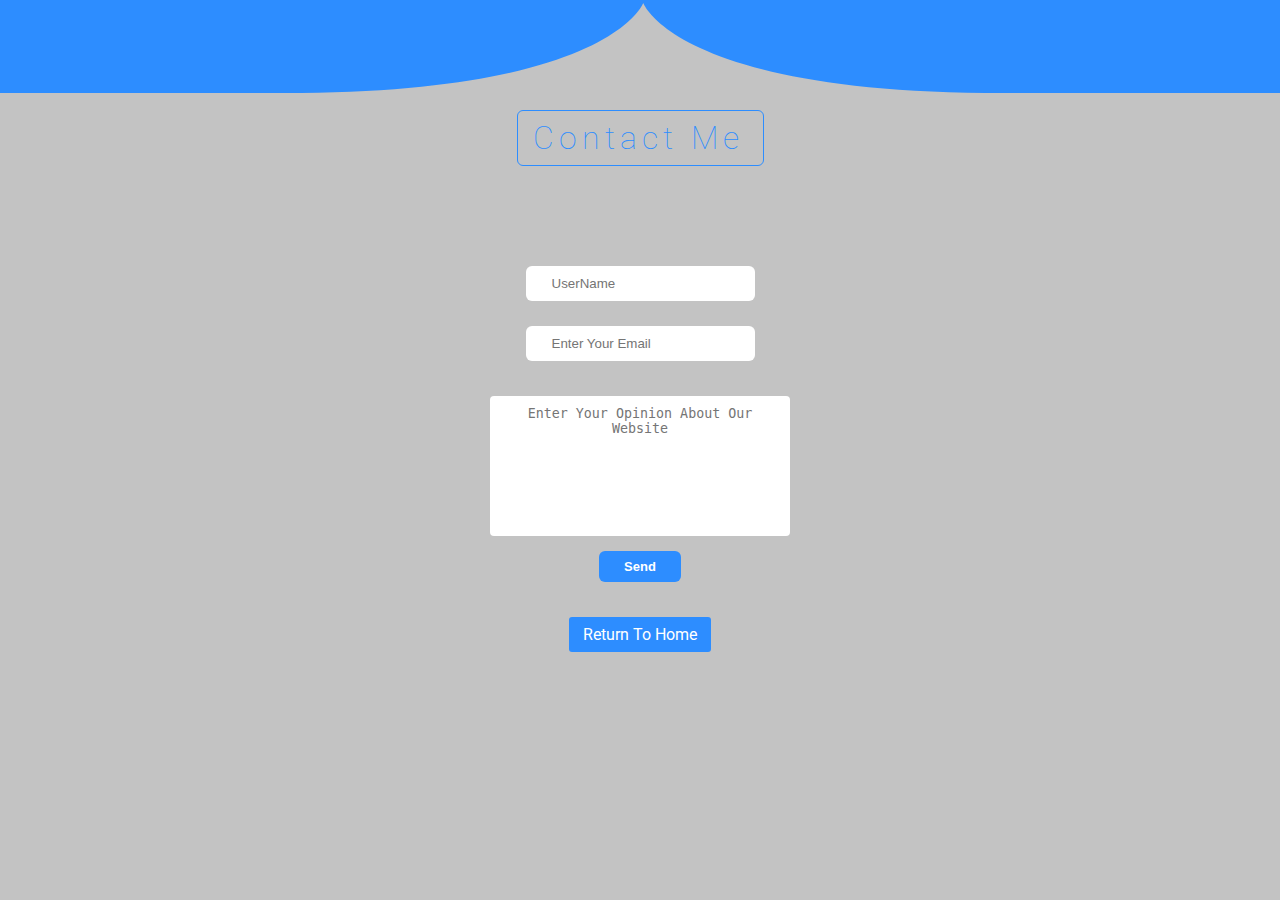
<file: contact.html>
<!DOCTYPE html>
<html lang="en">
  <head>
    <meta charset="UTF-8" />
    <meta http-equiv="X-UA-Compatible" content="IE=edge" />
    <meta name="viewport" content="width=device-width, initial-scale=1.0" />
    <meta name="description" content="Hello There, Here Is My Simple Basic HTML CSS & Javascript Website, My Name Is Mohamed Salah, I'm A Front End Developer And I Hope You Like My Website" />

    <link rel="stylesheet" href="style.css" />
    <link
      rel="stylesheet"
      href="https://cdnjs.cloudflare.com/ajax/libs/font-awesome/6.3.0/css/all.min.css"
      integrity="sha512-SzlrxWUlpfuzQ+pcUCosxcglQRNAq/DZjVsC0lE40xsADsfeQoEypE+enwcOiGjk/bSuGGKHEyjSoQ1zVisanQ=="
      crossorigin="anonymous"
      referrerpolicy="no-referrer"
    />
    <title>Contact Me</title>
    <link rel="preconnect" href="https://fonts.googleapis.com" />
    <link rel="preconnect" href="https://fonts.gstatic.com" crossorigin />
    <link
      href="https://fonts.googleapis.com/css2?family=Cairo&family=Roboto&display=swap"
      rel="stylesheet"
    />
  </head>
  <body>
    <div class="contact">
      <div class="custom-shape-divider-top-1681168725">
        <svg
          data-name="Layer 1"
          xmlns="http://www.w3.org/2000/svg"
          viewBox="0 0 1200 120"
          preserveAspectRatio="none"
        >
          <path
            d="M1200,0H0V120H281.94C572.9,116.24,602.45,3.86,602.45,3.86h0S632,116.24,923,120h277Z"
            class="shape-fill"
          ></path>
        </svg>
      </div>
      <h1>Contact Me<i class="fa-solid fa-phone"></i></h1>
      <form action="">
        <input
          type="text"
          placeholder="UserName"
          class="name"
          name="Name"
          required
        />
        <input
          type="email"
          placeholder="Enter Your Email"
          class="email"
          name="Email"
          required
        />
        <textarea
          class="area"
          name="rating"
          placeholder="Enter Your Opinion About Our Website"
          required
          minlength="10"
        ></textarea>
        <input class="sub" type="submit" value="Send" />
        <div class="results"></div>
      </form>
      <a href="index.html"
        >Return To Home <i class="fa-solid fa-house-chimney-window"></i
      ></a>
    </div>
    <script>
      const inputs = {
        name: document.querySelector(".name"),
        mail: document.querySelector(".email"),
        textArea: document.querySelector(".area"),
        results: document.querySelector(".results"),
        subBtn: document.querySelector(".sub"),
      };
      inputs.subBtn.onclick = function (e) {
        e.preventDefault();
        inputs.results.innerHTML = "";
        let txt = document.createTextNode(inputs.name.value);
        let mail = document.createTextNode(inputs.mail.value);
        let areaText = document.createTextNode(inputs.textArea.value);
        let parentTxt = document.createElement("div");
        parentTxt.appendChild(txt);
        parentTxt.className = "text";
        let parentEmail = document.createElement("div");
        parentEmail.className = "email";
        parentEmail.appendChild(mail);
        let parenttextArea = document.createElement("div");
        parenttextArea.className = "textArea";
        parenttextArea.appendChild(areaText);
        if (
          inputs.name.value != "" &&
          inputs.mail.value != "" &&
          inputs.textArea.value != ""
        ) {
          inputs.results.appendChild(parentTxt);
          inputs.results.appendChild(parentEmail);
          inputs.results.appendChild(parenttextArea);
          inputs.results.style.cssText =
            "background-color: white;width: fit-content;padding: 40px;display: flex;flex-direction: column;margin: 10px auto;border-radius: 5px;";
          document.body.appendChild(inputs.results);
        } else {
          alert("You Must Fill The Input Field");
        }
      };
    </script>
  </body>
</html>
</file>
<file: style.css>
/* start variables */
:root {
    --main-color: #2d8dff;
}
/* end variables */
/* start global rules */
* {
    -webkit-box-sizing: border-box;
    -moz-box-sizing: border-box;
    box-sizing: border-box;
    margin: 0;
    padding: 0;
}
html {
    scroll-behavior: smooth;
}
body {
    font-family: 'Roboto', sans-serif;
    background-color: #c3c3c3;
}
ul {
    list-style: none;
}
a {
    text-decoration: none;
}
.container {
    padding-left: 15px;
    padding-right: 15px;
    margin-left: auto;
    margin-right: auto;
}
/* small */
@media (min-width: 768px) {
    .container {
        width: 750px;
    }
}
/* medium */
@media (min-width: 992px) {
    .container {
        width: 970px;
    }
}
/* large */
@media (min-width: 1200px) {
    .container {
        width: 1170px;
    }
}

/* end global rules */
/* Start Header */
header {
    background-color: var(--main-color);
    padding: 8px;
}

@media (max-width: 768px) {
    header {
        overflow-x: hidden;
        padding: 0px;
    }
}

header .container {
    display: flex;
    align-items: center;
    justify-content: space-between;
    flex-wrap: wrap;
}
@media (max-width: 768px) {
    header .container {
        flex-direction: column;
    }
}
header .container .logo {
    margin-left: -40px;
    font-size: 22px;
    color: #fff;
    font-weight: 700;
    letter-spacing: 2px;
    text-transform: capitalize;
    transition: 0.6s;
}

@media (max-width: 768px) {
    header .container .logo {
        margin: 8px;
    }
    header .container .parent {
        margin-top: 6px;
    }
}

header .container .logo:hover {
    font-size: 24px;
    margin-left: -38px;
}

header .container .changeName {
    margin-left: 10px;
    border-radius: 4px;
    border: none;
    padding: 4px 4px;
    width: 110px;
    font-size: 12px;
    text-align: center;
    transition: 0.4s;
}
header .container .changeName::placeholder {
    color: rgb(155, 154, 154);
}

header .container .changeName:focus {
    outline: 1px solid #d3d3d3;
    caret-color: rgb(155, 154, 154);
    width: 120px;
    outline: none;
}
header .container ul {
    display: flex;
    align-items: center;
    margin-right: -40px;
    height: 49.2px;
}
header .container ul li {
    margin: 15px 22px;
    transition: 0.4s;
}
@media  (max-width: 768px){
    header .container ul li {
        margin: 10px;
    }
}
header .container ul li:hover {
    transform: scale(1.1);
}
header .container ul li a {
    color: #fff;
    font-size: 15px;
}

@media  (max-width: 768px){
    header .container ul li a {
        font-size: 13px;

    }
}

header .container ul li a i {
    margin-right: 6px;
}

header .container  button {
    margin-left: 5px;
    border-radius: 50%;
    border: none;
    color: #666666;
    cursor: pointer;
    transition: 0.4s;
    width: 28px;
    height: 26px;
}
header .container  button:first-child {
    padding: 4px 8px;
}
header .container  button:nth-child(2) {
    padding: 4px 6px;
    width: 26px;
}
@media (max-width: 768px) {
    header .container .js-parent {
        margin: 7px;
    }
}

header .container  button:hover {
    transform: scale(1.1);
}
/* End Header */
/* Start Landing */
.landing {
    min-height: 100vh;
    background-image: url(./images/01.jpg);
    position: relative;
    background-size: cover;
    transition: 0.4s;
    display: flex;
    align-items: center;
    justify-content: space-between;
}

@media (max-width: 768px) {
    .landing {
        flex-direction: column;
    }
}
@media (max-width: 991px) {
    .landing {
        overflow: hidden;
    }
}
.landing .overlay {
    position: absolute;
    top: 0;
    left: 0;
    width: 100%;
    height: 100%;
    background-color: rgba(0, 0, 0, 30%);
    z-index: -100;
}

.landing article {
    color: white;
    display: flex;
    flex-direction: column;
    padding: 50px;
    position: relative;
    top: -150px;
    margin-left: 20px;
}
@media (max-width: 768px) {
    .landing article {
        top: 0;
    text-align: center;
    }
}
.landing article h2 {
    margin-bottom: 15px;
    font-size: 35px;
    letter-spacing: 1px;
}
@media (max-width: 768px) {
    .landing article h2 {
        margin-bottom: 12px;
        font-size: 28px;
        letter-spacing: 1px;
    }
}
.landing article h2 span {
    text-transform: capitalize;
}
.landing article p {
    line-height: 1.6;
    width: 60%;
    font-size: 18px;
    font-weight: lighter;
}
@media (max-width: 768px) {
    .landing article p {
        line-height: 1.3;
    width: 100%;
    font-size: 13px;
    }
}
.landing div img {
    width: 350px;
    height: 350px;
    margin-bottom: 100px;
    margin-right: 100px;
    animation: up-and-down 5s linear infinite;
    position: relative;
}

@media (max-width: 768px) {
    .landing div img {
        width: 270px;
        height: 270px;
        margin-bottom: 85%;
        margin-right: 0px;
    }
}
.landing article a {
    margin: 30px 100px;
    background-color: var(--main-color);
    width: fit-content;
    padding: 10px 14px;
    border-radius: 6px;
    color: white;
    letter-spacing: 1px;
    font-size: 14px;
    transition: 0.4s;
    display: flex;
    align-items: center;
}

@media (max-width: 768px) {
    .landing article a {
        font-size: 12px;
        letter-spacing: 0px;
        margin: 30px 95px;
    }
}
.landing article a:hover {
    transform: scale(1.1);
}
.landing article a i {
    margin-right: 8px;
}
/* End Landing */
/* start about padge */
.custom-shape-divider-top-1680906816 {
    position: absolute;
    top: 0;
    left: 0;
    width: 100%;
    overflow: hidden;
    line-height: 0;
    transform: rotate(180deg);
    z-index: -1;

}

.custom-shape-divider-top-1680906816 svg {
    position: relative;
    display: block;
    width: calc(150% + 1.3px);
    height: 261px;
}

.custom-shape-divider-top-1680906816 .shape-fill {
    fill: var(--main-color);
}
    .about {
        overflow: hidden;
    }

article {
    display: inline-block;
    padding: 30px;
    margin: 30px 55px;
}
@media (max-width: 768px) {
    article {
        display: flex;
        padding: 10px;
        margin: 15px 0px;
        flex-direction: column;
        align-items: center;
    }
}
article .text {
    color: white;
    letter-spacing: 1px;
    font-size: 30px;
    border-right: 3px solid white;
    width: 100%;
    white-space: nowrap;
    overflow: hidden;
    animation: typing 4s,
    cursor .4s step-end infinite alternate;
    margin-bottom: 16px;
}
@media (max-width: 768px) {
    article .text {
        color: white;
        font-size: 24px;
        border-right: 3px solid white;
        width: 56%;
        white-space: nowrap;
        overflow: hidden;
        animation: typing 4s, cursor .4s step-end infinite alternate;
    }
}
article p.info {
    color: white;
    padding: 10px;
    margin: 10px 30px;
    font-size: 15px;
}

@media (max-width: 768px) {
    article p.info {
        padding: 10px;
        margin: 15px -10px;
        font-size: 15px;
    }
}
article p.info i {
    color: #F7E018;
    font-size: 18px;
    margin-left: 4px;
}
article p span {
    font-size: 32px;
    margin-bottom: 6px;
    color: white;
    letter-spacing: 2px;
}
@media (max-width: 768px) {
    article p span {
        font-size: 28px;
        letter-spacing: 1px;
    }
}
article p span span {
    color: #ffaa0e;
    font-size: 35px;
    letter-spacing: 5px;
}
@media (max-width: 768px) {
    article p span span {
        font-size: 32px;
        letter-spacing: 4px;
    }
}
article .text span {
    margin-right: 8px;
    color: #ffaa0e;
    font-size: 32px;
}

@media (max-width: 768px) {
    article .text span {
        margin-right: 8px;
        color: #ffaa0e;
        font-size: 24px;
        display: block;
    }
}

article div {
    position: relative;
}
article div img {
    width: 350px;
    margin-bottom: 10px;
    position: absolute;
    left: 200%;
    animation: up-and-down 5s linear infinite;
}
@media (max-width: 1200px) {
    article div img  {
        position: unset;
        width: 300px;
        margin: 30px;
        margin-bottom: -20px;
    }
}
.text {
    color: #272727;
}
/* @media (max-width: 768px) {
    .text  {
        display: flex;
        flex-direction: column;
        align-items: center;
        justify-content: center;
    }
} */
.text p {
    margin: 10px 0 12px 25px;
    padding: 6px;
    width: 61%;
    line-height: 1.6;
    font-size: 17px;
    border-bottom: 1px solid #717171;
}
@media (max-width: 768px) {
    .text p {
        width: 80%;
    }
}
.text p i {
    font-size: 18px;
    margin: 0 2px;
}
.text p i.html {
    color: #E54C21;
}
.text p i.css {
    color: #016BC1;
}
.text p i.js {
    color: #F7E018;
}
.text p img {
    width: 25px;
    margin: 0 4px;
}
.text span {
    display: inline-block;
    width: 70%;
    margin: 3px 0px 3px 25px;
    padding: 6px;
    font-size: 16px;
}
.text span:first-child {
    margin-left: -2px;
}
.text span i {
    color: black;
    margin-left: 4px;
    font-size: 18px;
}
.about .links {
    display: flex;
    justify-content: space-evenly;
    align-items: center;
}
@media (max-width: 768px) {
    .about .links  {
        flex-direction: column;
    }
}
.about .links a {
    margin-top: 100px;
    background-color: var(--main-color);
    color: #ffffff;
    padding: 12px 10px;
    border-radius: 5px;
    font-size: 15px;
    transition: 0.4s;
}
@media (max-width: 768px) {
    .about .links a  {
        margin-top: 25px;
        font-size: 14px;
    }
}
.about .links a:hover {
    transform: scale(1.1);
}
.about .links a:first-child:hover i {
    animation: left 0.6s linear infinite;
}
.about .links a:last-child:hover i {
    animation: right 0.6s linear infinite;
}
.about .links a:first-child {
    margin-right: -30px;

}
.about .links a:last-child {
    margin-left: -30px;
}
@media (max-width: 768px) {
    .about .links a:first-child,
    .about .links a:last-child  {   
            margin-left: 0px;
            margin-right: 0px;
    }
}
.about .links a i {
    font-size: 13px;
    margin: 0 4px;
}
/* end about padge */
/* start services padge */
.services {
    overflow: hidden;
}
.custom-shape-divider-top-1681047309 {
    position: absolute;
    top: 0;
    left: 0;
    width: 100%;
    overflow: hidden;
    line-height: 0;
    transform: rotate(180deg);
    z-index: -100;
}

.custom-shape-divider-top-1681047309 svg {
    position: relative;
    display: block;
    width: calc(100% + 1.3px);
    height: 408px;
}

.custom-shape-divider-top-1681047309 .shape-fill {
    fill: var(--main-color);
}
.services h1 {
    position: relative;
    text-align: center;
    letter-spacing: 5px;
    color: var(--main-color);
    width: fit-content;
    margin: 50px auto;
    padding: 8px 15px;
    border: 1px solid var(--main-color);
    border-radius: 6px;
    font-weight: 100;
    transition: 0.6s;
}
@media (max-width: 768px) {
    .services h1 {
        letter-spacing: 3px;
        width: fit-content;
        margin: 60px auto;
        padding: 6px 12px;
    }
}
.services h1::before {
    content: "";
    position: absolute;
    width: 0;
    height: 0;
    left: 50%;
    top: 50%;
    transform: translate(-50%, -50%);
    background-color: var(--main-color);
    z-index: -1;
    transition: 0.5s;
}
.services h1:hover::before {
    width: 100%;
    height: 100%;
}
.services h1:hover {
    color: white;
    transform: scale(1.1);
}
.services h1 i {
    font-size: 23px;
    transition: 0.1s;
    margin-left: 4px;
}
.services h1:hover i {
    transform: scale(1.1);
}
.services .our-skills .container {
    display: flex;
    align-items: center;
    justify-content: space-between;
    padding: 15px;
}
@media (max-width: 768px) {
    .services .our-skills .container {
        flex-direction: column;
    }
}
.services .our-skills .container .skills {
    flex: 1;
    padding: 45px;
}
.services .our-skills .container .skills h3 {
    display: flex;
    justify-content: space-between;
    flex-direction: row;
}
.services .our-skills .container .skills h3 i {
    font-size: 21px;
    margin: 8px 6px;
}
.services .our-skills .container .skill h3 i.html {
    color: #E54C21;
}
.services .our-skills .container .skills h3 i.css {
    color: #016BC1;
}
.services .our-skills .container .skills h3 i.js {
    color: #F7E018;
}
.services .our-skills .container .skills h3 span:first-child {
    letter-spacing: 1px;
    font-size: 17px;
    font-weight: 500;
    color: #3c3c3c;
}
.services .our-skills .container .skills h3 span:last-child {
    font-size: 10px;
    border: 1px dotted #ccc;
    padding: 3px 3px;
    display: flex;
    align-items: center;
    justify-content: center;
    color: var(--main-color);
    margin: 10px 0px 6px;
    background-color: white;
    border-radius: 4px;
    font-weight: lighter;
}
.services .our-skills .container .skills .skill {
    margin: 10px 30px;
}
.services .our-skills .container .skills .skill .progress {
    height: 25px;
    background-color: white;
    position: relative;
    border-radius: 2px;
    overflow: hidden;
}
@media (max-width: 991px) {
    .services .our-skills .container .skills .skill .progress {
        width: 250px;
    }
}
.services .our-skills .container .skills .skill .progress span {
    position: absolute;
    left: 0;
    top: 0;
    height: 100%;
    background-color: var(--main-color);
}
.services .our-skills .container img {
    position: relative;
    width: 370px;
    margin-right: 15px;
    animation: up-and-down 5s linear infinite;

}
@media (max-width: 768px) {
    .services .our-skills .container img {
        width: 300px;
    }
}
.services .certificate .container {
    display: flex;
    justify-content: center;
    align-items: center;
    flex-wrap: wrap;
    text-align: center;
}
.services .certificate .container .box {
    display: flex;
    flex-direction: column;
    align-items: center;
    gap: 8px;
    margin: 0 30px;
}
.services .certificate .container .box img {
    width: 340px;
    margin: 20px;
    padding: 4px;
    border: 7px ridge #ababab;
    transition: 0.4s;
    box-shadow: 0px 0px 10px -1px white;
}
.services .certificate .container .box img:hover {
    transform: scale(1.05);
}
.services .certificate .container .box h2 {
    margin-bottom: 14px;
    border-bottom: 1px solid;
    padding: 4px;
    letter-spacing: -1px;
    font-size: 23px;
}
@media (max-width: 768px) {
    .services .certificate .container .box h2{
        margin-bottom: 10px;
        font-size: 21px;
    }
}
.services .certificate .container .box a:last-child {
    color: white;
    padding: 8px 6px;
    background-color: var(--main-color);
    margin: 6px 0;
    border-top-left-radius: 4px;
    border-top-right-radius: 4px;
    font-size: 15px;
    transition: 0.4s;
    margin-bottom: 20px;
}
.services .certificate .container .box a:last-child:hover {
    background-color: rgb(13 124 255);
}

.services .links {
    display: flex;
    justify-content: space-evenly;
    align-items: center;
    margin: 10px;
}
@media (max-width: 768px) {
    .services .links  {
        flex-direction: column;
    }
}
.services .links a {
    margin-top: 30px;
    background-color: var(--main-color);
    color: #ffffff;
    padding: 12px 10px;
    border-radius: 5px;
    font-size: 15px;
    transition: 0.4s;
}
.services .links a:last-child {
    padding: 12px 25px;
}
.services .links a i {
    margin-left: 5px;
}
.services .links a:hover {
    transform: scale(1.1);
}
.services .links a:first-child:hover i {
    animation: left 0.6s linear infinite;
}
.services .links a:last-child:hover i {
    animation: right 0.6s linear infinite;
}
/* end services padge */
/* start contact padge */
.custom-shape-divider-top-1681168725 {
    position: absolute;
    top: 0;
    left: 0;
    width: 100%;
    overflow: hidden;
    line-height: 0;
}

.custom-shape-divider-top-1681168725 svg {
    position: relative;
    display: block;
    width: calc(100% + 1.3px);
    height: 93px;
    z-index: -10;
}

.custom-shape-divider-top-1681168725 .shape-fill {
    fill: #2D8DFF;
}
.contact  {
    display: flex;
    flex-direction: column;
    align-items: center;
}
.contact h1 {
    position: relative;
    text-align: center;
    letter-spacing: 5px;
    color: var(--main-color);
    width: fit-content;
    margin: 110px auto;
    padding: 8px 15px;
    border: 1px solid var(--main-color);
    border-radius: 6px;
    font-weight: 100;
    transition: 0.6s;
}
@media (max-width: 768px) {
    .contact h1 {
        letter-spacing: 3px;
        width: fit-content;
        padding: 6px 12px;
    }
}
.contact h1::before {
    content: "";
    position: absolute;
    width: 0;
    height: 0;
    left: 50%;
    top: 50%;
    transform: translate(-50%, -50%);
    background-color: var(--main-color);
    z-index: -1;
    transition: 0.5s;
}
.contact h1:hover::before {
    width: 100%;
    height: 100%;
}
.contact h1:hover {
    color: white;
    transform: scale(1.1);
}
.contact h1 i {
    font-size: 23px;
    transition: 0.1s;
    margin-left: 4px;
}
.contact form {
    display: flex;
    flex-direction: column;
    align-items: center;
    justify-content: center;
}
.contact form input {
    margin: 35px 0px;
    padding: 10px 26px;
    border: none;
    border-radius: 6px;
    margin-top: -10px;
    caret-color: #777;
    transition: 0.4s;
}
@media (max-width: 768px) {
    .contact form input {
        padding: 10px 22px;
    }
}
.contact form input:focus {
    outline: none;
}
.contact form input:focus::placeholder {
    opacity: 0;
}
.contact form input[type='submit'] {
    background-color: var(--main-color);
    color: white;
    padding: 8px 25px;
    font-weight: bold;
    font-size: 13px;
}

.contact form input[type='submit']:hover {
    background-color: rgb(13 124 255);
}
.contact form textarea {
    resize: none;
    width: 300px;
    height: 140px;
    border: none;
    padding: 10px;
    text-align: center;
    border-radius: 4px;
    margin-bottom: 25px;
}
@media (max-width: 768px) {
    .contact form textarea {
        width: 280px;
        height: 120px;
    }
}
.contact form textarea:focus {
    outline: none;
}

.results .text::before {
    font-family: "Font Awesome 5 Free";
    content: '\f007';
    font-weight: 900;
    font-size: 17px;
    margin-right: 6px;
    color: #313131;
}
.results .text {
    color: black;
    font-size: 18px;
    margin-bottom: 15px;
    margin-top: -10px;
    letter-spacing: 1px;
    text-transform: capitalize;
}
@media (max-width: 768px) {
    .results .text  {
        font-size: 16px;
    }
}
.results .email::before {
    font-family: "Font Awesome 5 Free";
    content: '\f0e0';
    font-weight: 900;
    font-size: 13px;
    margin-right: 10px;
    color: #313131;
}
@media (max-width: 768px) {
    .results .text::before {
        font-size: 16px;
    }
    .results .email::before {
    font-size: 12px;
    }
}
.results .email {
    margin-top: -14px;
    margin-bottom: 18px;
    font-size: 11px;
    color: #777;
}
.results .textArea {
    text-align: center;
    margin: 4px;
    font-size: 14px;
    color: #333;
    text-transform: capitalize;
    border: 1px dotted #818181;
    padding: 14px;
    border-radius: 4px;
}
@media (max-width: 768px) {
    .results .textArea  {
        font-size: 13px;
    }
}
.contact a {
    background-color: var(--main-color);
    padding: 8px 14px;
    color: white;
    border-radius: 3px;
    transition: 0.4s;
}
.contact a:hover {
    background-color: rgb(13 124 255);
}
/* end contact padge */
/* start animations */
@keyframes up-and-down {
    0% {
        top: 0;
    }
    50% {
        top: -40px;
    }
    100% {
        top: 0;
    }
}

@keyframes cursor {
    50% { border-color: transparent }
}
@keyframes typing {
    from {width: 0}
}

@keyframes left {
    100% {
        transform:  translateX(-5px);
    }
}

@keyframes right {
    100% {
        transform:  translateX(5px);
    }
}
/* end animations */
</file>
